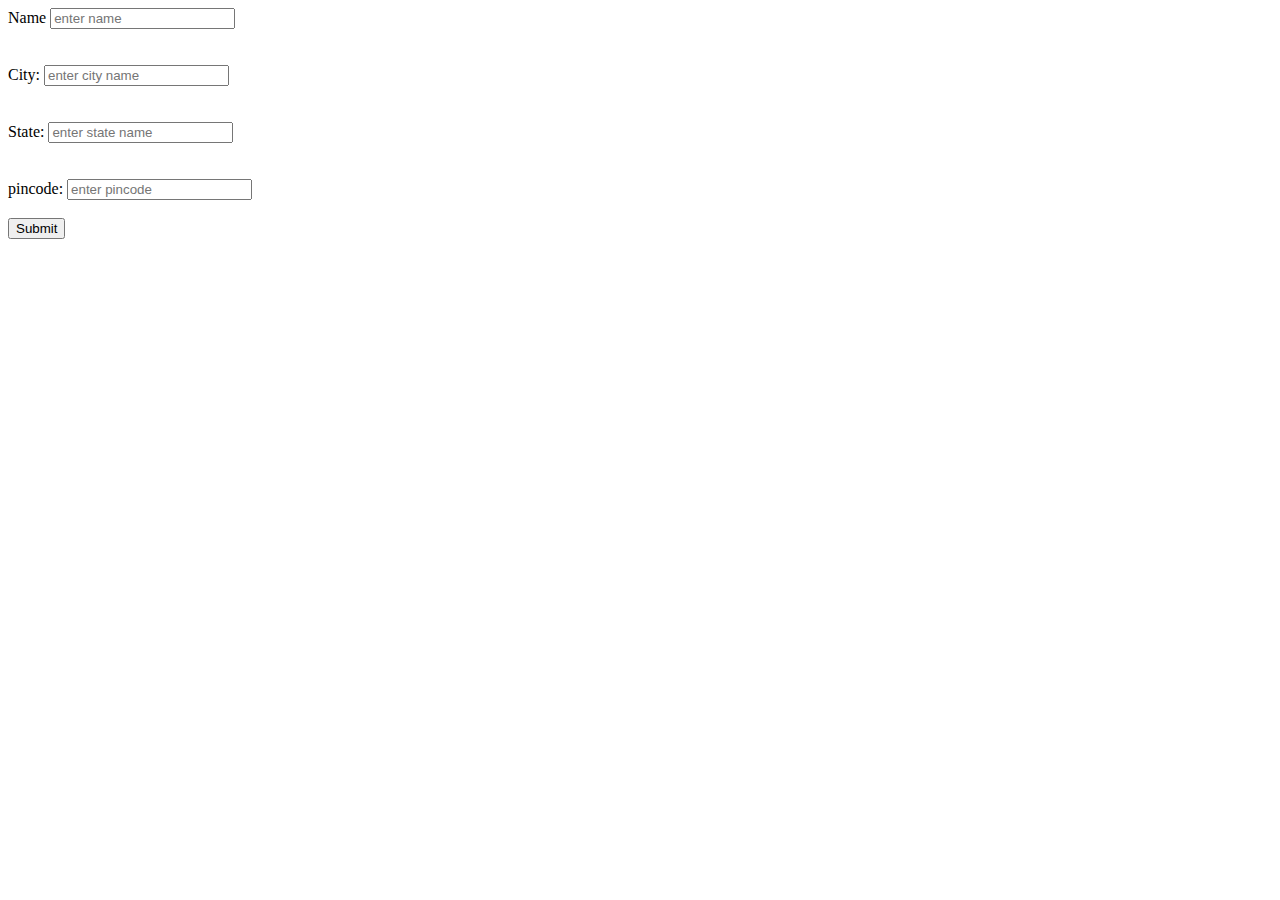
<file: checkout.html>
<!DOCTYPE html>
<html lang="en">
<head>
    <meta charset="UTF-8">
    <meta http-equiv="X-UA-Compatible" content="IE=edge">
    <meta name="viewport" content="width=device-width, initial-scale=1.0">
    <title>Document</title>
</head>
<body>
    <form id ="form">
        <lable>Name</lable>
        <input type = "text" placeholder="enter name"    />
        <br>
        <br>
        <br>
        <lable>City:</lable>
        <input type = "text" placeholder="enter city name"    />
        <br>
        <br>
        <br>
        <lable>State:</lable>
        <input type = "text" placeholder="enter state name"    />
        <br>
        <br>
        <br>
        <lable>pincode:</lable>
        <input type = "text" placeholder ="enter pincode"
        <br>
        <br>
        <br>
        <input type= "submit"/>

        </form>
</body>
</html>
<script src="checkout.js">

</script>
</file>
